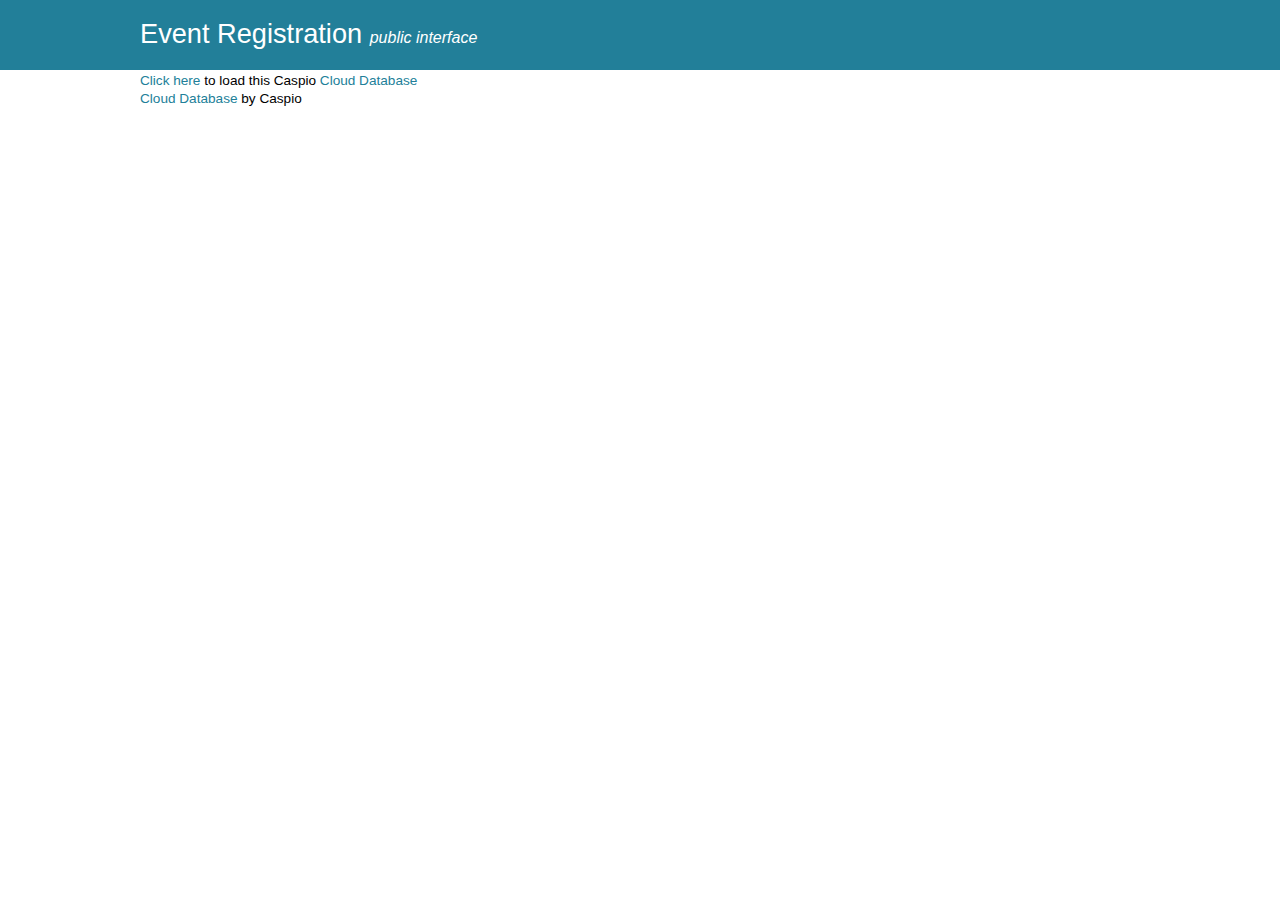
<file: index.html>
<!DOCTYPE html>
<html lang="en">
	<head>
		<meta charset="utf-8" />
		<meta http-equiv="X-UA-Compatible" content="IE=edge,chrome=1" />
		<title>Event Registration</title>
		<meta name="description" content="Caspio Ready Made Application - Event Registration" />
		<meta name="author" content="Caspio, Inc." />
		<meta name="viewport" content="width=device-width, initial-scale=1.0" />
		<link href="styles/site.css" rel="stylesheet" type="text/css" />
	</head>
	<body>
		<div class="lo-top-strip"> </div>
		<div class="lo-header">
			<div id="cb-masthead">
   		 		<div id="cb-links"> </div>
    			<h1>Event Registration <small>public interface</small></h1>
  			</div>
		</div>
		<div id="cb-wrapper">
    		<div id="full-content">
  				<div id="cb-content">
					<!-- Caspio Deploy Code Starts Here || View Pupblic Events Report-->
<script type="text/javascript" src="https://c2abt212.caspio.com/scripts/embed.js"></script>
<script type="text/javascript">try{f_cbload(true, "c2abt212.caspio.com", "48768000f6a8d9db41604a31bee6");}catch(v_e){;}</script>
<div id="cxkg"><a href="https://c2abt212.caspio.com/dp.asp?AppKey=48768000f6a8d9db41604a31bee6">Click here</a> to load this Caspio <a href="http://www.caspio.com" target="_blank" title="Cloud Database">Cloud Database</a></div>
<div id="cb48768000f6a8d9db41604a31bee6"><a href="https://www.caspio.com" target="_blank">Cloud Database</a> by Caspio</div>
					<!-- Caspio Deploy Code Ends Here -->
				</div>
			</div>
	  		<div id="cb-footer">
    			<!-- Place your footer content here -->
  			</div>
		</div>
	</body>
</html>
</file>
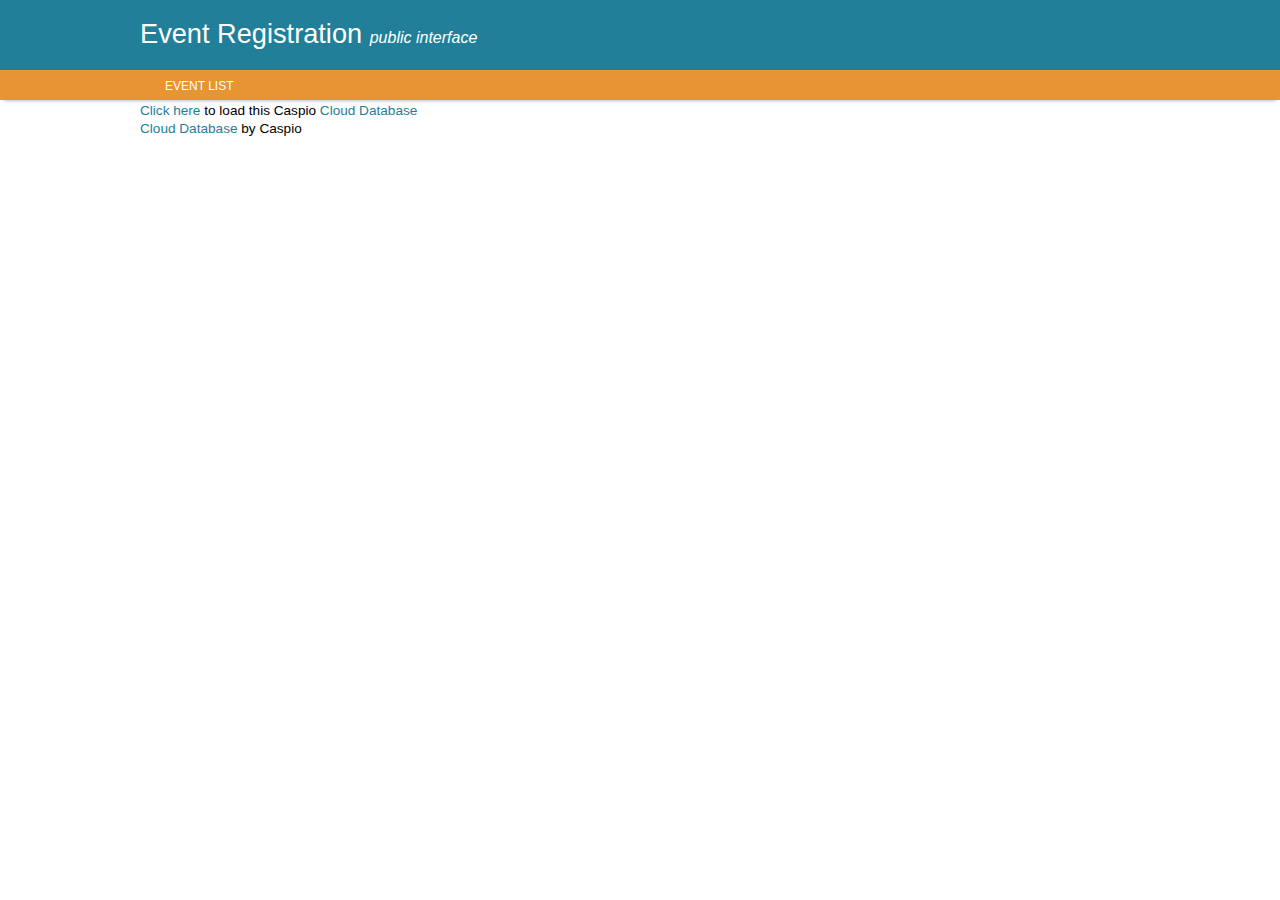
<file: registration.html>
<!DOCTYPE html>
<html lang="en">
	<head>
		<meta charset="utf-8" />
		<meta http-equiv="X-UA-Compatible" content="IE=edge,chrome=1" />
		<title>Event Registration</title>
		<meta name="description" content="Caspio Ready Made Application - Event Registration" />
		<meta name="author" content="Caspio, Inc." />
		<meta name="viewport" content="width=device-width, initial-scale=1.0" />
		<link href="styles/site.css" rel="stylesheet" type="text/css" />
	</head>
	<body>
		<div class="lo-top-strip"> </div>
		<div class="lo-header">
			<div id="cb-masthead">
   		 		<div id="cb-links"> </div>
    			<h1>Event Registration <small>public interface</small></h1>
  			</div>
		</div>
		<div class="lo-nav-strip">
    		<div id="cb-navbar">
       			<ul>
	        		<li><a href="index.html">Event List</a></li>
        		</ul>
    		</div>
		</div>
		<div id="cb-wrapper">
    		<div id="full-content">
  				<div id="cb-content">
					<!-- Caspio Deploy Code Starts Here || Registration Web Form  -->
<script type="text/javascript" src="https://c2abt212.caspio.com/scripts/embed.js"></script>
<script type="text/javascript">try{f_cbload(true, "c2abt212.caspio.com", "487680000d9ed95fad9744edb565");}catch(v_e){;}</script>
<div id="cxkg"><a href="https://c2abt212.caspio.com/dp.asp?AppKey=487680000d9ed95fad9744edb565">Click here</a> to load this Caspio <a href="http://www.caspio.com" target="_blank" title="Cloud Database">Cloud Database</a></div>
<div id="cb48768000f6a8d9db41604a31bee6"><a href="https://www.caspio.com" target="_blank">Cloud Database</a> by Caspio</div>
					<!-- Caspio Deploy Code Ends Here -->
				</div>
			</div>
	  		<div id="cb-footer">
    			<!-- Place your footer content here -->
  			</div>
		</div>
	</body>
</html>
</file>
<file: styles/site.css>
/* =============================== COMMON ========================== */

body {
	font: 85%/130% Arial, Helvetica, sans-serif;
	background: #fff;  
	margin: 0px;
	padding: 0px;

}
.lo-header {
	background: #227F99;
	height:70px;
}
.lo-nav-strip {
	background: #E69532;
	height: 30px;
	box-shadow: 0px 4px 4px -4px #999;
}
#cb-wrapper {
	margin: 0 auto;
	padding: 0;
	width: 1000px;
}
table, form {
	margin: 0px;
	padding: 0px;
}
.clear{
	clear: both;
}

/* =============================== MASTHEAD ========================== */

#cb-masthead {
	margin: 0px;
	padding: 10px;
	background: transparent;
	width:1000px;
	margin:0 auto;
}
#cb-masthead h1 {
	font-weight: normal;
	color:#fff;
	margin-top: 15px;
}
#cb-masthead h1 small {
	font-style: italic;
	font-size:16px;
}
#cb-masthead #cb-links {
	margin: 10px 10px 0 0;
	padding: 0px;
	float: right;
	color: #eee;
	font-size: .86em;
}
#cb-masthead #cb-links a {
	color: #fff;
	text-decoration: none;
	margin: 0 6px 0 6px;
	background: #EE5921;
	padding:4px 10px;
}
#cb-masthead #cb-logo {
	margin: 20px 0 20px 20px;
	padding: 0;
}

/* =============================== NAVBAR ========================== */

#cb-navbar {
	height: 30px;
	width:1000px; margin:0 auto;
	background: transparent;
}
#cb-navbar ul {
	margin: 0 0 0 0px;
	padding: 0px;
	list-style-type: none;
}
#cb-navbar li {
	margin: 0;
	padding: 0px;
	float: left;
}
#cb-navbar a {
	margin: 0px;
	padding: 8px 25px;
	text-decoration: none;
	color: #ffffff;
	display: block;
	height: 14px;
	font-size: 12px;
	text-transform: uppercase;

}
* html #cb-navbar a {
	padding: 7px 0 3px;
	width: 120px;
	text-align: center;
}
#cb-navbar a.selected {
	background: #666666;	
}
#cb-navbar a:hover {
	color: #ffffff;
	background: #C2C2C2;

}
.rightButton{
float: right !important;	
}

/* =============================== CONTENT ========================== */
#full-content {
	width: 1000px;
	position: relative;
	}
#cb-content {
	position: relative;
	margin-top: 2px !important;
	}
#cb-content h1{
	color: #227F99;
	font-size: 22px;
	line-height: initial;
}
#cb-content h2 {
    color: #ffffff;
    background-color: #227F99;
	font-size: 18px;
	margin: -18px 0 5px;
	font-weight: normal;
	padding: 5px;
	line-height: normal;
}
#cb-content h3 {
	font-size: 15px;
	margin: 10px 0 5px;
	padding: 0;
	color: #227F99;
	font-weight: normal;
}
#cb-content p {
	font-size: 13px;
	margin: 3px 0;
	padding: 0px 5px;
}
#cb-content a {
	color: #227F99;
	text-decoration: none;
}
#cb-content a:hover {
	text-decoration: underline;
}
#cb-content .box{
	box-shadow: 0px 0px 1px 0px #bbb;
	padding: 10px;
	border: 1px solid #ccc ;
	border-radius: 10px ;
	background: #f6f6f6 ;
}
#cb-content .cb_but {
    float: right;
    color: #fff;
    font-size: 13px;
    font-family: Roboto, Arial, sans-serif;
    font-weight: 500;
    text-align: center;
    min-width: 90px;
    padding: 6px 16px;
    margin: 0 3px 15px;
    display: inline-block;
    border: none;
    border-radius: 1px;
    cursor: pointer;
    background: #ffae00;

}
#cb-content .cb_but:hover {
	opacity:0.9;
	text-decoration: none ;
	cursor: pointer ;
}
#cb-content .cb_but a{
	color: #ffffff;
	text-decoration: none;
}
.centered form table{
	margin: 0 auto;
}
.butSection{
	width: 180px;
}
.eventsContent{
	word-break: break-word;
	padding-left: 10px;
}
.eventsContent h2{
	margin-left: 210px !important;
}
select[name="InlineAddStatus_ID"]{
	width: 60px !important;
}
input[name="InlineAddPicture"]{
	width: 90px;
}
input[name="InlineAddStartDate"]{
	width: 70px;
}
input[name="InlineAddFinishDate"]{
	width: 70px;
}
textarea{
	resize: vertical;
    white-space: pre-line;
}
textarea[name="InlineAddTitle"]{
	width: 150px !important;
}
textarea[name="InlineAddDescription"]{
	width: 180px;
}
td[class*="cbResultSetActionCell"]{
	width: 10px;
}


.galery_img{
	width: 200px;
	height: 200px;
	float: left;
	background-position: 50% 50%;
	background-repeat: no-repeat;
	margin: 0 30px 10px 0;
}


/* =============================== FOOTER ========================== */

#cb-footer {
	clear: both;
	border-top: 0px solid #a1b5c0;
	color: #777;
	margin: 4px 0px 0px 0px;
	padding: 20px;
	font-size: 11px;
	text-align: right;
}
#cb-footer p {
	margin: 0px;
	padding: 0;
}
#cb-footer a {
	color: #777;
	text-decoration: underline;
}
#cb-footer a:hover {
	text-decoration: none;
}
</file>
